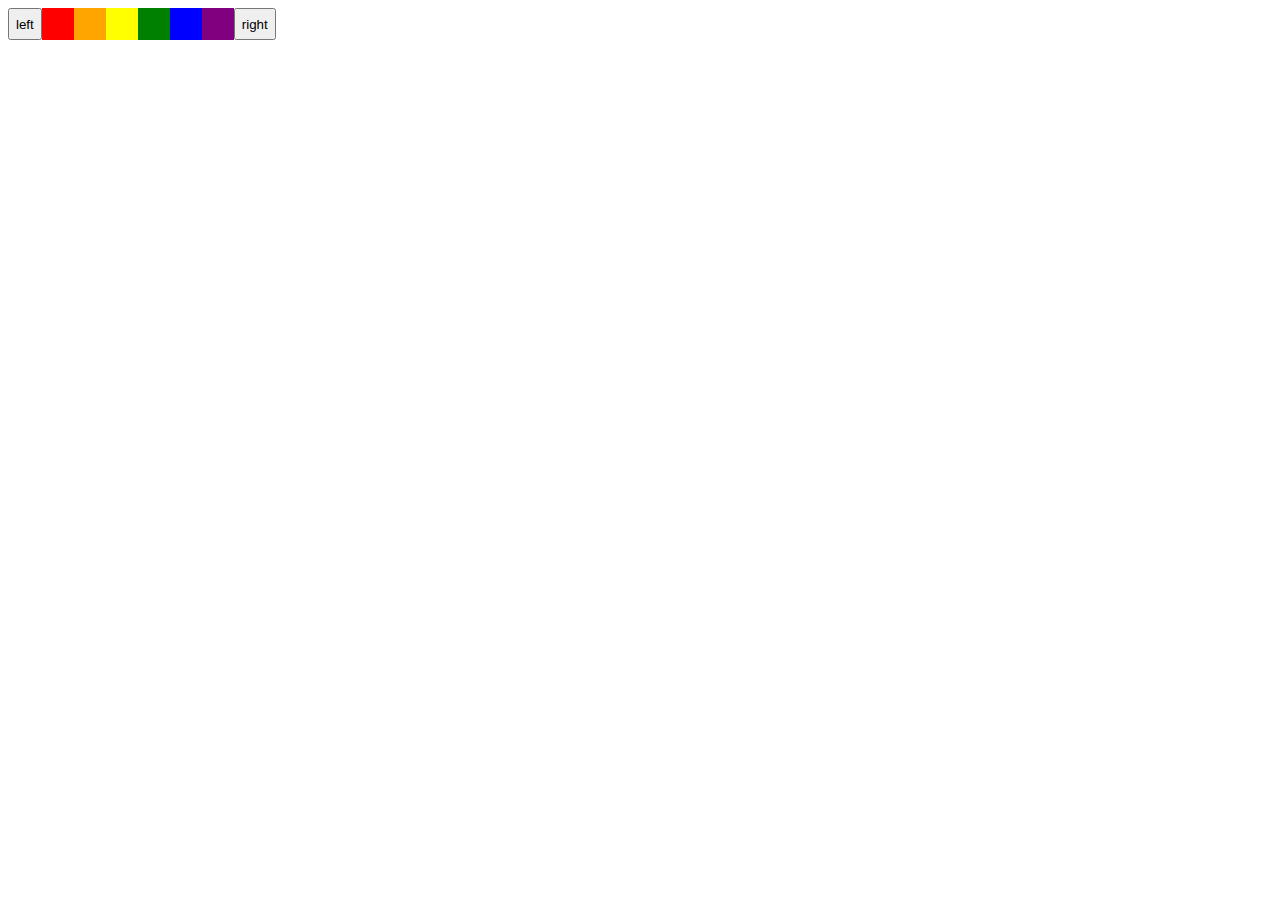
<file: IDM231/colorwave.html>
<!DOCTYPE html>
<html lang="en">
<head>
    <meta charset="UTF-8">
    <meta http-equiv="X-UA-Compatible" content="IE=edge">
    <meta name="viewport" content="width=device-width, initial-scale=1.0">
    <title>colorwave</title>
</head>
<body>
    <div class="whole">
    <button class="leftbutton">left</button>
    <section class="colors">
    <div class="colorblock" position="1" red ></div>
    <div class="colorblock" position="2" orange></div>
    <div class="colorblock" position="3" yellow></div>
    <div class="colorblock" position="4" green></div>
    <div class="colorblock" position="5" blue></div>
    <div class="colorblock"  position="6" purple></div>
    </section>
    <button class="rightbutton">right</button>
    </div>
</body>
<style>
    .colors{
        display: flex;
    }
    .whole{
        display: flex;
    }
    .colorblock{
        height: 2rem;
        width: 2rem;
    }
    .colorblock[red]{
        background-color: red;
    }
    .colorblock[orange]{
        background-color: orange;
    }
    .colorblock[yellow]{
        background-color: yellow;
    }
    .colorblock[green]{
        background-color: green;
    }
    .colorblock[blue]{
        background-color: blue;
    }
    .colorblock[purple]{
        background-color: purple;
    }
    @keyframes rightanim{
        from{
            transform: translateX(0px);
        }
        to{
            transform: translateX(32px);
        }
    }
    .rightAnimation{
        animation: rightanim 1s ease-in-out .5s forwards; 
    }
</style>
<script>
    const leftbutton = document.querySelector(".leftbutton");
    const rightbutton = document.querySelector(".rightbutton");
    const square = document.querySelector(".colorblock");
    const squares = document.querySelectorAll(".colorblock");
    console.log(squares);
    rightbutton.addEventListener('click', function(){
        for (const square of squares )
        square.classList.add('rightAnimation');
        setTimeout(function(){
            square.classList.remove('rightAnimation');
        }, 2000);
    })
</script>
</html>
</file>
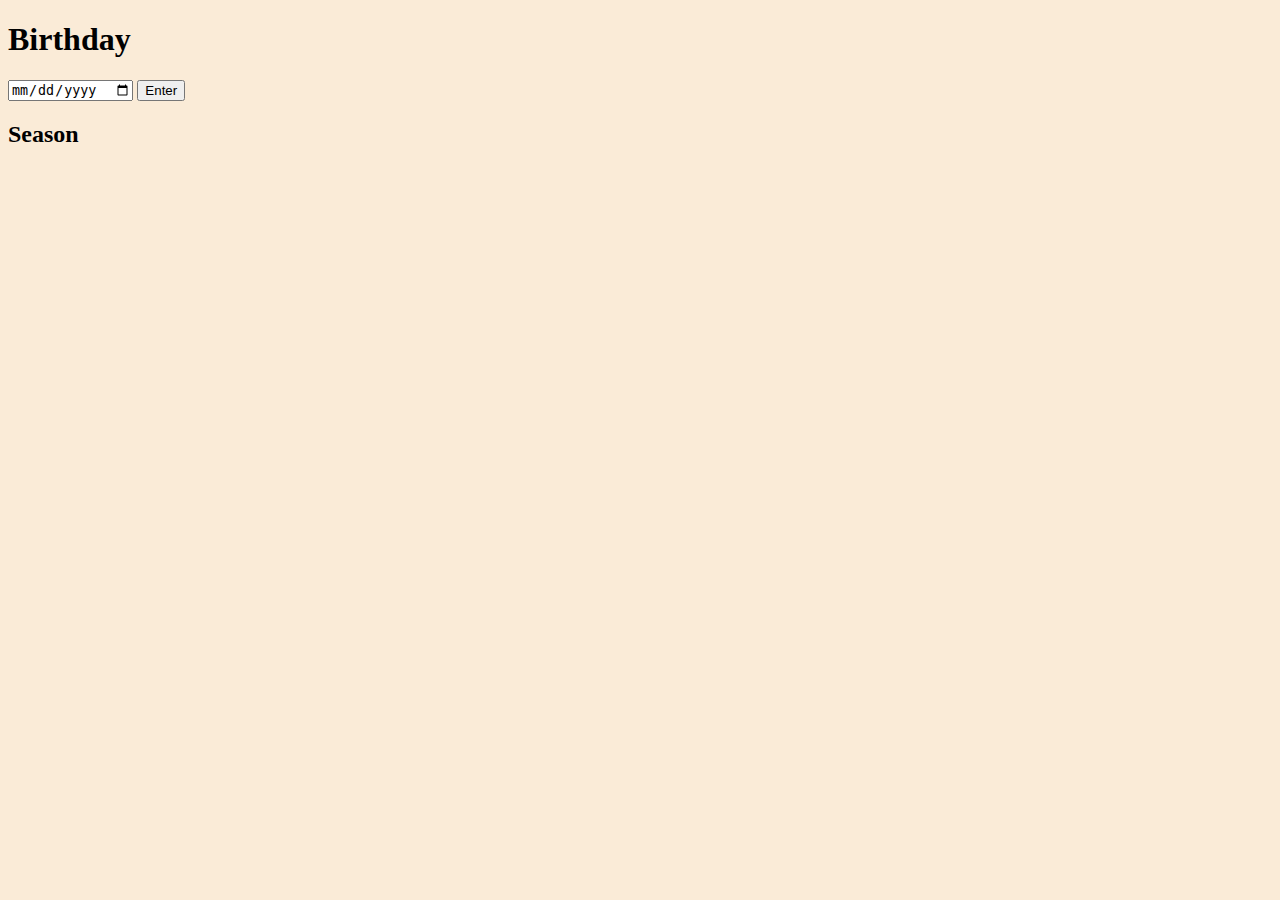
<file: IDM231/inputfunctionality.html>
<!DOCTYPE html>
<html lang="en">
<head>
    <meta charset="UTF-8">
    <meta http-equiv="X-UA-Compatible" content="IE=edge">
    <meta name="viewport" content="width=device-width, initial-scale=1.0">
    <title>Birthday Seasons</title>
    <link rel="stylesheet" href="styles/ifStylesheet.css">
</head>
<body>
    <form action="">
    <h1 class="birthday">Birthday</h1>
    <input id="birthdayInput" class="js-classInput" type="date" name="birthday">
    <button class="js-enter">Enter</button>
    </form>

    <h2 class="season">Season</h2>
    <p class="js-season"></p>

    <script src="scripts/intputfunctionality.js"></script>
</body>
</html>
</file>
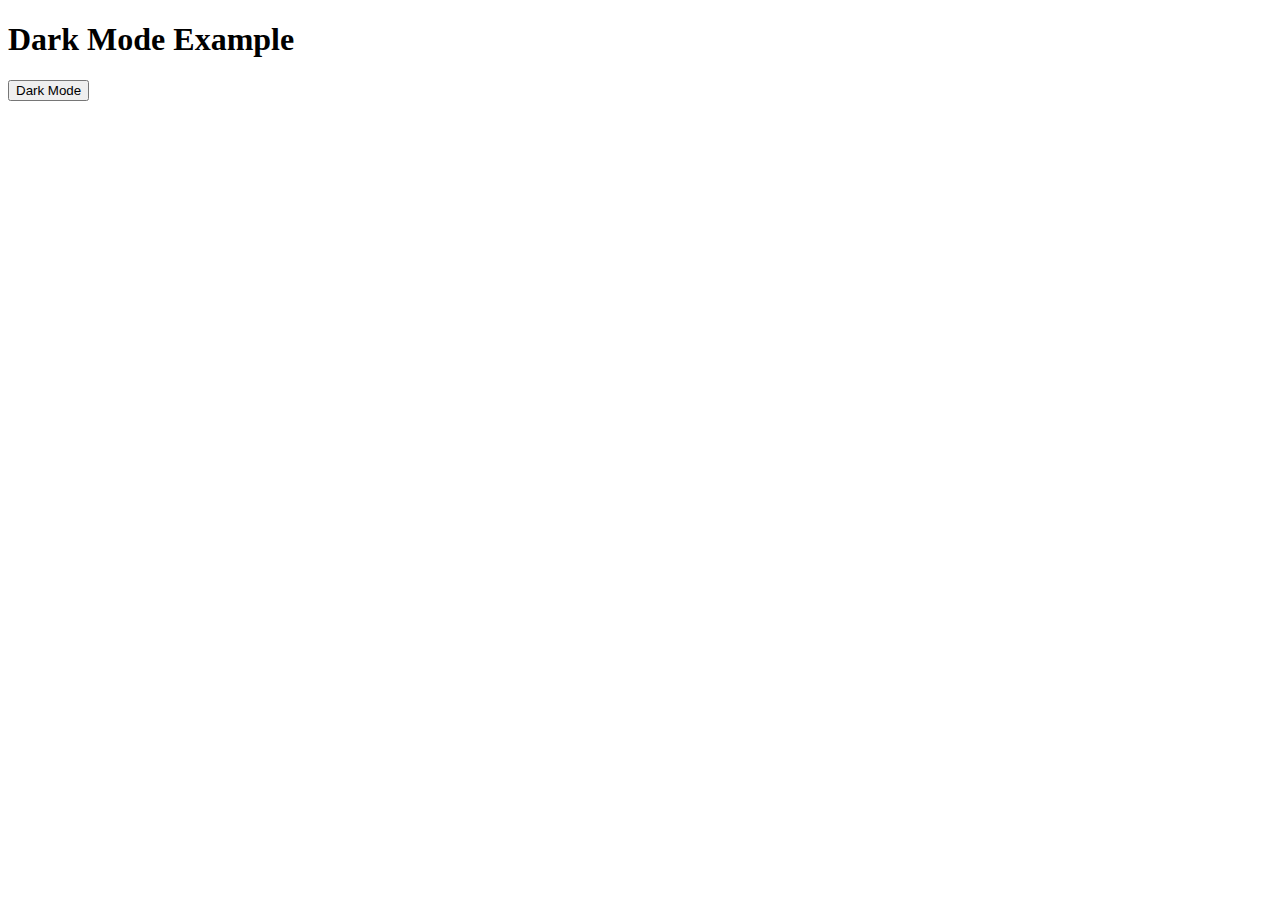
<file: IDM231/proj1.html>
<!DOCTYPE html>
<html lang="en">
<head>
    <meta charset="UTF-8">
    <meta http-equiv="X-UA-Compatible" content="IE=edge">
    <meta name="viewport" content="width=device-width, initial-scale=1.0">
    <title>dark mode</title>
</head>
<body>
    <h1>Dark Mode Example</h1>
    <button class="js-darkMode">Dark Mode</button>
    <style>
    body{
        background-color: white;
        color: black;
    }
    .invert{
        background-color: black;
        color: white;
    }
    </style>
    <script>
        const darkButton = document.querySelector('button');
        darkButton.addEventListener('click', function() {
        const bodyElement = document.querySelector('body');
        bodyElement.classList.toggle('invert');
        })
    </script>
</body>
</html>
</file>
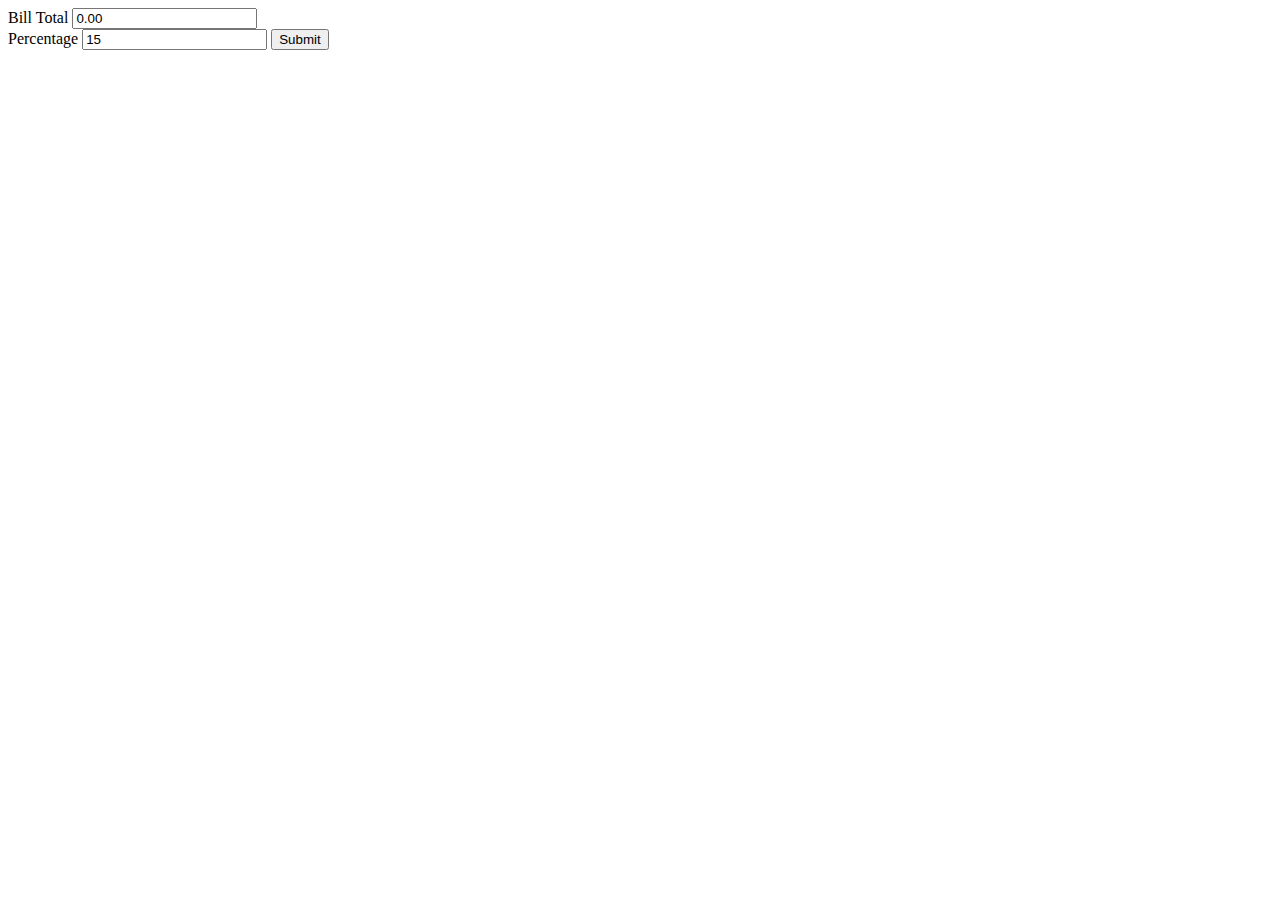
<file: IDM231/proj3.html>
<!DOCTYPE html>
<html lang="en">
<head>
    <meta charset="UTF-8">
    <meta http-equiv="X-UA-Compatible" content="IE=edge">
    <meta name="viewport" content="width=device-width, initial-scale=1.0">
    <title>Tip Calculator</title>
</head>
<body>
    <form action="s">
        <label for="billTotal">Bill Total</label>
        <input id="billTotal" class="js-bill-total" value="0.00" type="number">
        <br />
        <label for="percentage">Percentage</label>
        <input id="percentage" class="js-tip-percentage" value="15" type="number">
        <button class="js-submit-button">Submit</button>
    </form>
    <div class="total-wrapper" style="display: none">
    <h2>Your Total: $<span class="totalReadout">0.00</span></h2>
    <p>You should tip $<span class="tipReadout">0.00</span></p>
    <p>Grand total: $<span class="grandTotal">0.00</span></p>
`   </div>

    <script>
        const submit = document.querySelector('.js-submit-button');

    submit.addEventListener('click', function(event){
        event.preventDefault();
        const inputTotal = document.querySelector('.js-bill-total').value;
        const inputPercentage = document.querySelector('.js-tip-percentage').value;
        const tipAmount = (inputPercentage / 100) * inputTotal;
        const formattedTipAmount = tipAmount.toFixed(2);
        console.log(tipAmount.toFixed(2));
        const totalReadout = document.querySelector('.totalReadout');
        const tipReadout = document.querySelector('.tipReadout');
        const grandReadout = document.querySelector('.grandTotal');
        
        const gTotal = parseInt(inputTotal) + tipAmount;
        console.log(gTotal);
        const formattedGTotal = gTotal.toFixed(2);
        console.log(formattedGTotal);
        totalReadout.innerHTML = inputTotal;
        tipReadout.innerHTML = formattedTipAmount;
        grandReadout.innerHTML = formattedGTotal;

        const wrapper = document.querySelector('.total-wrapper');
        wrapper.style.display = 'block';
    })
    </script>
</body>
</html>
</file>
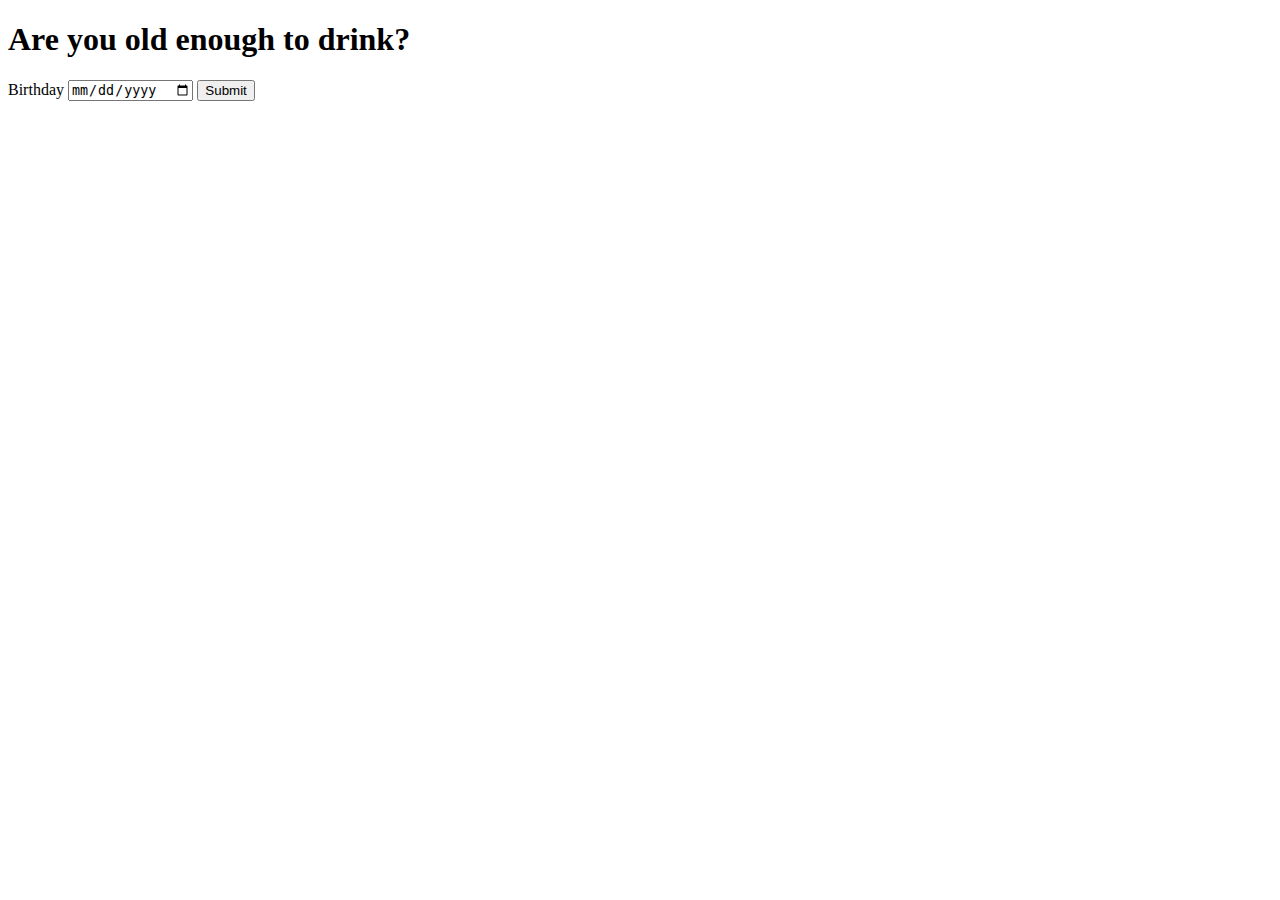
<file: IDM231/proj4.html>
<!DOCTYPE html>
<html lang="en">
<head>
  <meta charset="UTF-8">
  <meta http-equiv="X-UA-Compatible" content="IE=edge">
  <meta name="viewport" content="width=device-width, initial-scale=1.0">
  <title>IDM231</title>
</head>
<body>
  <h1>Are you old enough to drink?</h1>
  <form action="">
    <label for="birthdayInput">Birthday</label>
    <input id="birthdayInput" class="js-classInput" type="date" name="birthday">
    <button class="js-submit-button" type="button">Submit</button>
  </form>
  <div class="div"></div>
  <script src="scripts/app.js"></script>
</body>
</html>
</file>
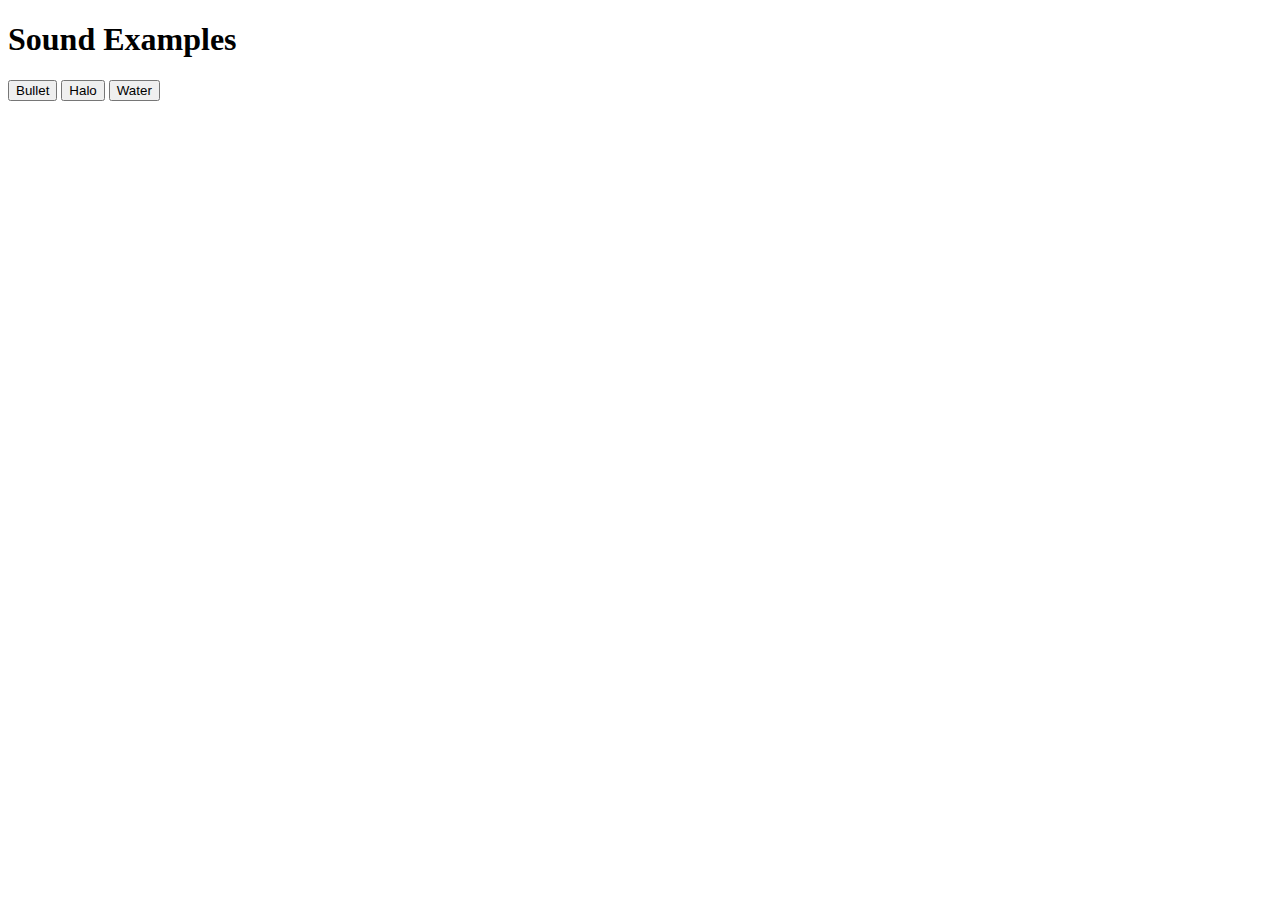
<file: IDM231/proj7.html>
<!DOCTYPE html>
<html lang="en">
<head>
  <meta charset="UTF-8">
  <meta http-equiv="X-UA-Compatible" content="IE=edge">
  <meta name="viewport" content="width=device-width, initial-scale=1.0">
  <title>Audio - IDM231</title>
</head>
<body>
  <main class="container">
    <h1>Sound Examples</h1>
    <div class="row">
      <button class="bullet sound-button" data-audio-file="bullet.mp3">Bullet</button>
      <button class="halo sound-button" data-audio-file="halo.mp3">Halo</button>
      <button class="water sound-button" data-audio-file="water.mp3">Water</button>
    </div>

    <audio id="speakers"></audio>
  </main>
  <script src="scripts/soundapp.js"></script>

</body>
</html>
</file>
<file: IDM231/styles/ifStylesheet.css>
body{
    background-color: antiquewhite;
}
textarea{
    width: 3rem;
}
</file>
